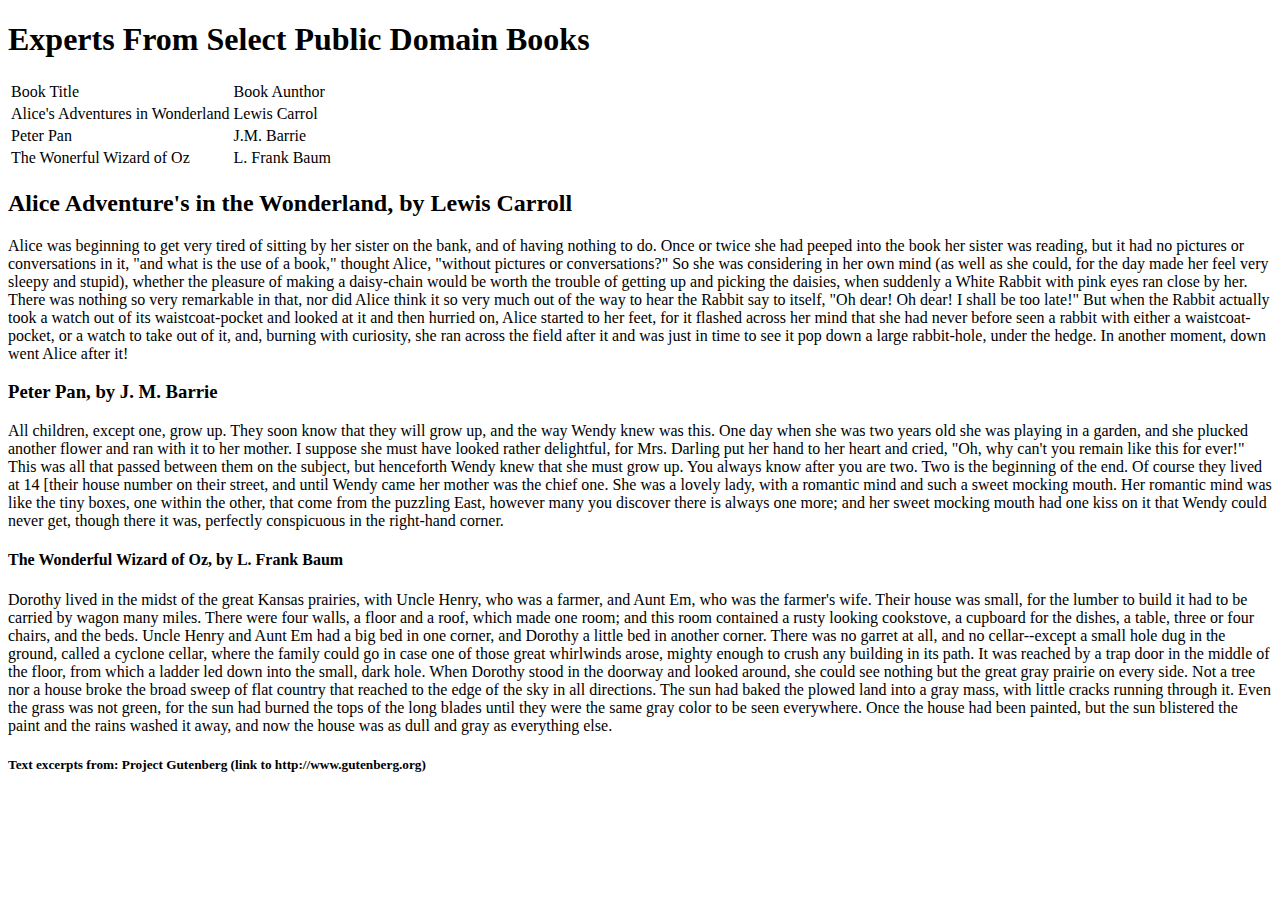
<file: lab 2.html>
<!doctype html>
<html lang="en">
<head>
  <meta charset="UTF-8">
  <title></title>
</head>
<body>
	<h1>Experts From Select Public Domain Books</h1>
  <table>
  <tr>
	<td>Book Title</td>
	<td>Book Aunthor</td>
  </tr>
	<tr>
	<td>Alice's Adventures in Wonderland</td> 
	<td>Lewis Carrol</td>
  </tr>
    <tr>
	<td>Peter Pan</td>
	<td>J.M. Barrie</td>
  </tr>
	<tr>
	<td>The Wonerful Wizard of Oz</td>
	<td>L. Frank Baum</td>
  </tr>
  </table>
  
  <h2>Alice Adventure's in the Wonderland, by Lewis Carroll</h2>
  <p>Alice was beginning to get very tired of sitting by her sister on the bank, and of having nothing to do. Once or twice she had peeped into the book her sister was reading, but it had no pictures or conversations in it, "and what is the use of a book," thought Alice, "without pictures or conversations?"
So she was considering in her own mind (as well as she could, for the day made her feel very sleepy and stupid), whether the pleasure of making a daisy-chain would be worth the trouble of getting up and picking the daisies, when suddenly a White Rabbit with pink eyes ran close by her.
There was nothing so very remarkable in that, nor did Alice think it so very much out of the way to hear the Rabbit say to itself, "Oh dear! Oh dear! I shall be too late!" But when the Rabbit actually took a watch out of its waistcoat-pocket and looked at it and then hurried on, Alice started to her feet, for it flashed across her mind that she had never before seen a rabbit with either a waistcoat-pocket, or a watch to take out of it, and, burning with curiosity, she ran across the field after it and was just in time to see it pop down a large rabbit-hole, under the hedge. In another moment, down went Alice after it!</p>
  <h3>Peter Pan, by J. M. Barrie</h3>
  <p>All children, except one, grow up. They soon know that they will grow up, and the way Wendy knew was this. One day when she was two years old she was playing in a garden, and she plucked another flower and ran with it to her mother. I suppose she must have looked rather delightful, for Mrs. Darling put her hand to her heart and cried, "Oh, why can't you remain like this for ever!" This was all that passed between them on the subject, but henceforth Wendy knew that she must grow up. You always know after you are two. Two is the beginning of the end.
Of course they lived at 14 [their house number on their street, and until Wendy came her mother was the chief one. She was a lovely lady, with a romantic mind and such a sweet mocking mouth. Her romantic mind was like the tiny boxes, one within the other, that come from the puzzling East, however many you discover there is always one more; and her sweet mocking mouth had one kiss on it that Wendy could never get, though there it was, perfectly conspicuous in the right-hand corner.
  <h4>The Wonderful Wizard of Oz, by L. Frank Baum</h4>
  <p>Dorothy lived in the midst of the great Kansas prairies, with Uncle Henry, who was a farmer, and Aunt Em, who was the farmer's wife.  Their house was small, for the lumber to build it had to be carried by wagon many miles.  There were four walls, a floor and a roof, which made one room; and this room contained a rusty looking cookstove, a cupboard for the dishes, a table, three or four chairs, and the beds.  Uncle Henry and Aunt Em had a big bed in one corner, and Dorothy a little bed in another corner.  There was no garret at all, and no cellar--except a small hole dug in the ground, called a cyclone cellar, where the family could go in case one of those great whirlwinds arose, mighty enough to crush any building in its path.  It was reached by a trap door in the middle of the floor, from which a ladder led down into the small, dark hole.
When Dorothy stood in the doorway and looked around, she could see nothing but the great gray prairie on every side.  Not a tree nor a house broke the broad sweep of flat country that reached to the edge of the sky in all directions.  The sun had baked the plowed land into a gray mass, with little cracks running through it.  Even the grass was not green, for the sun had burned the tops of the long blades until they were the same gray color to be seen everywhere.  Once the house had been painted, but the sun blistered the paint and the rains washed it away, and now the house was as dull and gray as everything else.
  <h5>Text excerpts from: Project Gutenberg (link to http://www.gutenberg.org)</h5>
  
</body>
</html>
</file>
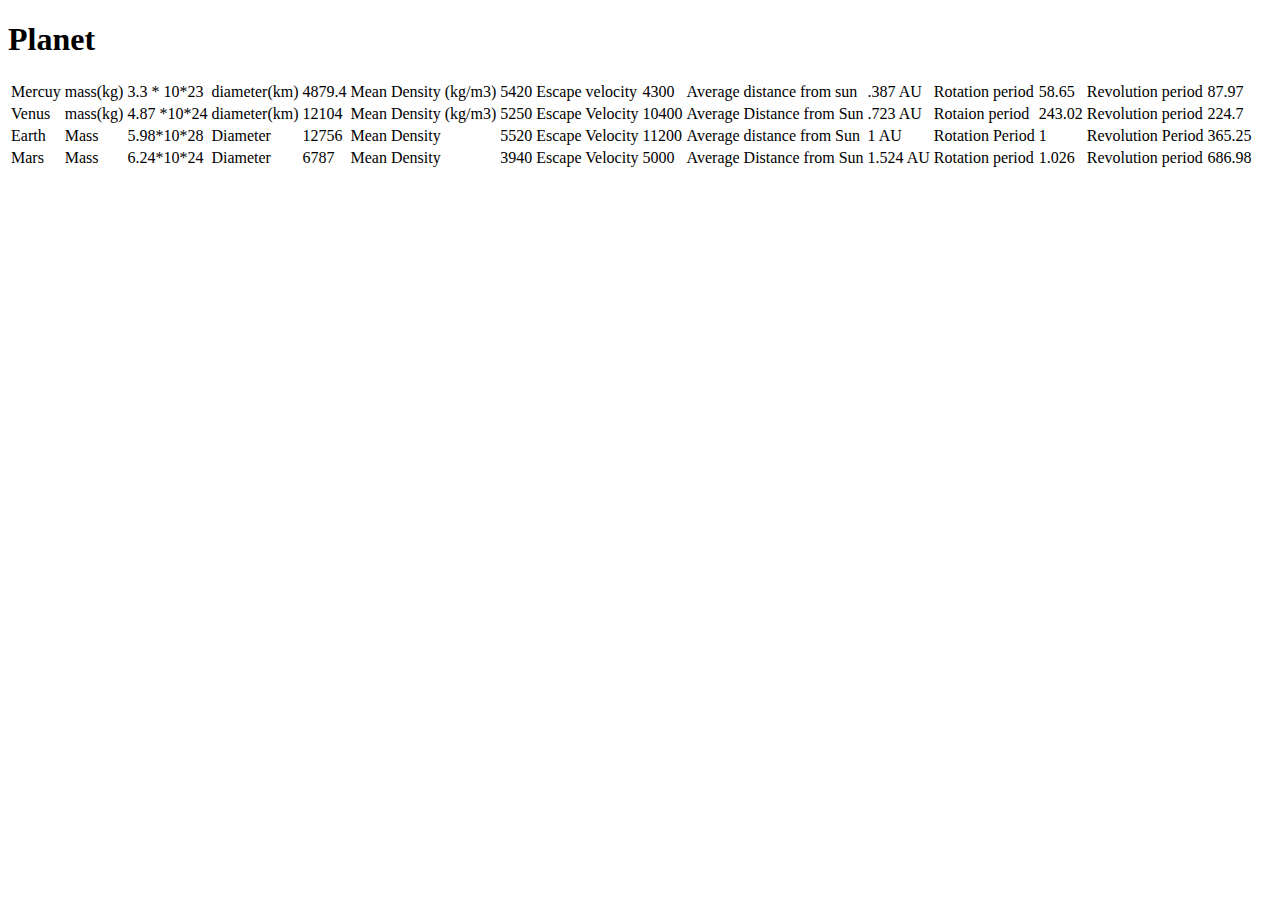
<file: lab 3.html>
<!DOCTYPE html>
<html lang="en">
<head>
<title>Planets</title>
	<h1>Planet</h1>
	<table>
		<tr>
			<td>Mercuy</td>
			<td>mass(kg)</td>
			<td>3.3 * 10*23</td>
			<td>diameter(km)</td>
			<td>4879.4</td>
			<td>Mean Density (kg/m3)</td>
			<td>5420</td>
			<td>Escape velocity</td>
			<td>4300</td>
			<td>Average distance from sun</td>
			<td>.387 AU</td>
			<td>Rotation period</td>
			<td> 58.65  </td>
			<td>Revolution period</td>
			<td> 87.97</td>
		</tr>
		<tr>
			<td>Venus</td>
			<td>mass(kg)</td>
			<td>4.87 *10*24</td>
			<td>diameter(km)</td>
			<td>12104</td>
			<td>Mean Density (kg/m3)</td>
			<td>5250</td>
			<td>Escape Velocity</td>
			<td>10400</td>
			<td>Average Distance from Sun</td>
			<td>.723 AU</td>
			<td>Rotaion period</td>
			<td>243.02</td>
			<td>Revolution period</td>
			<td>224.7</td>
		</tr>
		<tr>
			<td>Earth</td>
			<td>Mass</td>
			<td>5.98*10*28</td>
			<td>Diameter</td>
			<td>12756</td>
			<td>Mean Density</td>
			<td>5520</td>
			<td>Escape Velocity</td>
			<td>11200</td>
			<td>Average distance from Sun</td>
			<td>1 AU</td>
			<td>Rotation Period</td>
			<td>1</td>
			<td>Revolution Period</td>
			<td>365.25</td>
		</tr>
		<tr>
			<td>Mars</td>
			<td>Mass</td>
			<td>6.24*10*24</td>
			<td>Diameter</td>
			<td>6787</td>
			<td>Mean Density</td>
			<td>3940</td>
			<td>Escape Velocity</td>
			<td>5000</td>
			<td>Average Distance from Sun</td>
			<td>1.524 AU</td>
			<td>Rotation period</td>
			<td>1.026</td>
			<td>Revolution period</td>
			<td>686.98</td>
		</tr>
</file>
